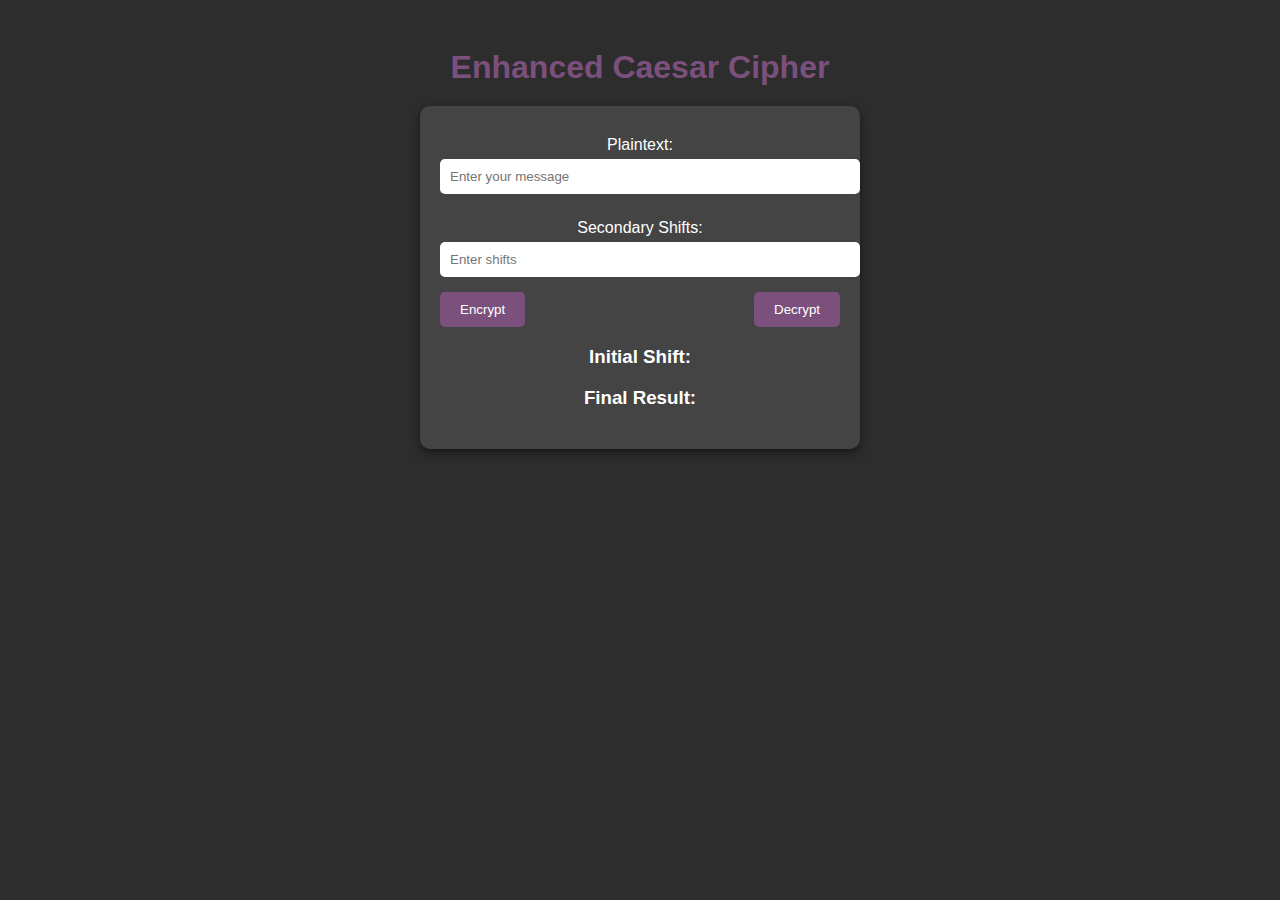
<file: index.html>
<!DOCTYPE html>
<html lang="en">
<head>
    <meta charset="UTF-8">
    <meta name="viewport" content="width=device-width, initial-scale=1.0">
    <title>Enhanced Caesar Cipher Tool</title>
    <link rel="stylesheet" href="style.css">
</head>
<body>
    <h1>Enhanced Caesar Cipher</h1>
    <div class="container">
        <label for="plaintext">Plaintext:</label>
        <input type="text" id="plaintext" placeholder="Enter your message">
        <label for="secondary-shifts">Secondary Shifts:</label>
        <input type="text" id="secondary-shifts" placeholder="Enter shifts">
        <div class="buttons">
            <button onclick="encrypt()">Encrypt</button>
            <button onclick="decrypt()">Decrypt</button>
        </div>
        <h3>Initial Shift:</h3>
        <p id="initial-result"></p>
        <h3>Final Result:</h3>
        <p id="result"></p>
    </div>
    <script src="script.js"></script>
</body>
</html>
</file>
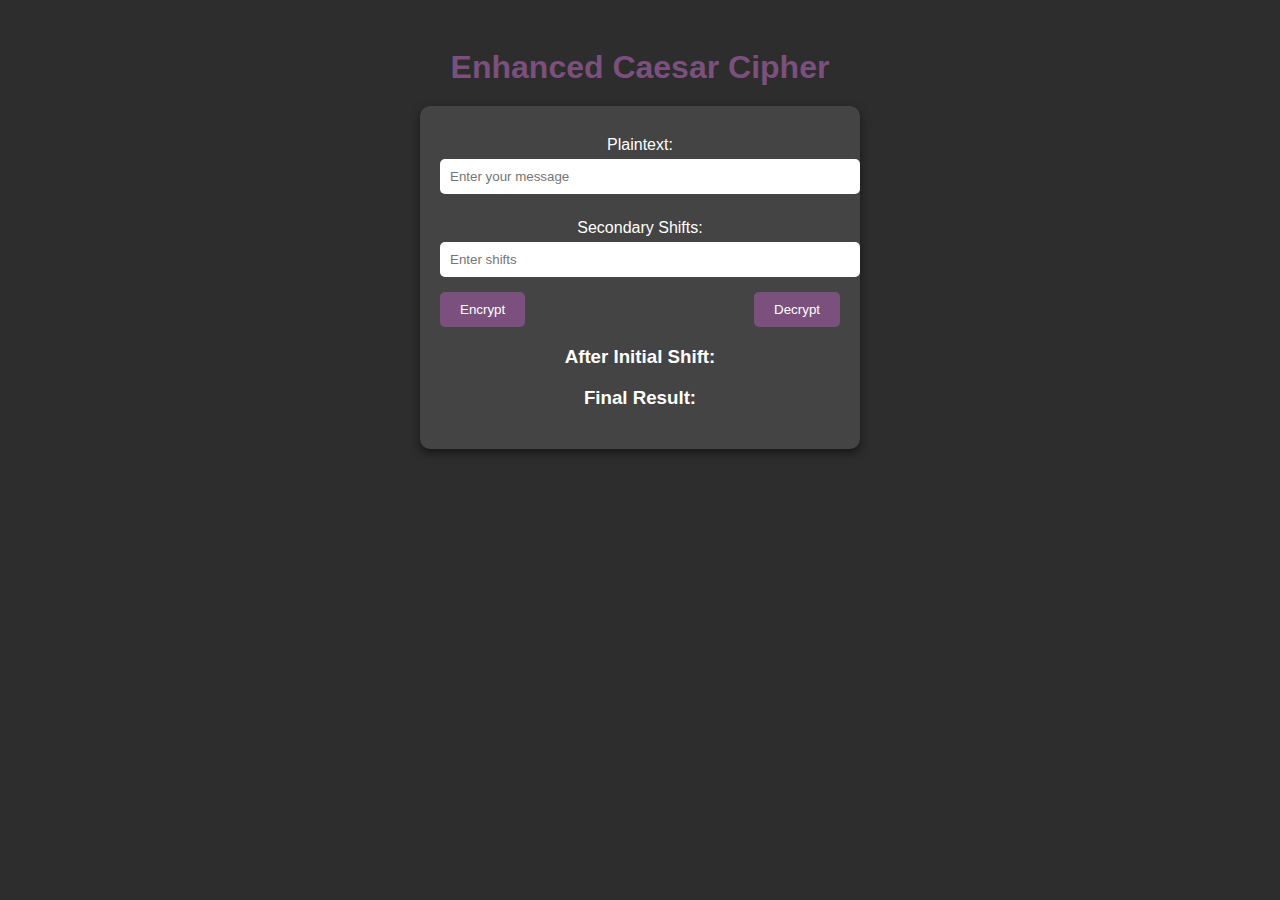
<file: eddielloyd.html>
<!DOCTYPE html>
<html lang="en">
<head>
    <meta charset="UTF-8">
    <meta name="viewport" content="width=device-width, initial-scale=1.0">
    <title>Enhanced Caesar Cipher Tool</title>
    <link rel="stylesheet" href="style.css">
</head>
<body>
    <h1>Enhanced Caesar Cipher</h1>
    <div class="container">
        <label for="plaintext">Plaintext:</label>
        <input type="text" id="plaintext" placeholder="Enter your message">
        <label for="secondary-shifts">Secondary Shifts:</label>
        <input type="text" id="secondary-shifts" placeholder="Enter shifts">
        <div class="buttons">
            <button onclick="encrypt()">Encrypt</button>
            <button onclick="decrypt()">Decrypt</button>
        </div>
        <h3>After Initial Shift:</h3>
        <p id="initial-result"></p>
        <h3>Final Result:</h3>
        <p id="result"></p>
    </div>
    <script src="script.js"></script>
</body>
</html>
</file>
<file: style.css>
body {
    background-color: #2d2d2d;
    color: #ffffff;
    font-family: Arial, sans-serif;
    text-align: center;
    padding: 20px;
}

h1 {
    color: #7b507c;
    margin-bottom: 20px;
}

.container {
    max-width: 400px;
    margin: 0 auto;
    background-color: #444;
    padding: 20px;
    border-radius: 10px;
    box-shadow: 0 4px 10px rgba(0, 0, 0, 0.5);
}

label {
    font-size: 16px;
    display: block;
    margin-top: 10px;
}

input {
    width: 100%;
    padding: 10px;
    margin: 5px 0 15px;
    border: none;
    border-radius: 5px;
}

.buttons {
    display: flex;
    justify-content: space-between;
}

button {
    background-color: #7b507c;
    color: #ffffff;
    border: none;
    padding: 10px 20px;
    border-radius: 5px;
    cursor: pointer;
    transition: background-color 0.3s;
}

button:hover {
    background-color: #9b609c;
}

#result {
    font-size: 18px;
    font-weight: bold;
    margin-top: 20px;
}
</file>
